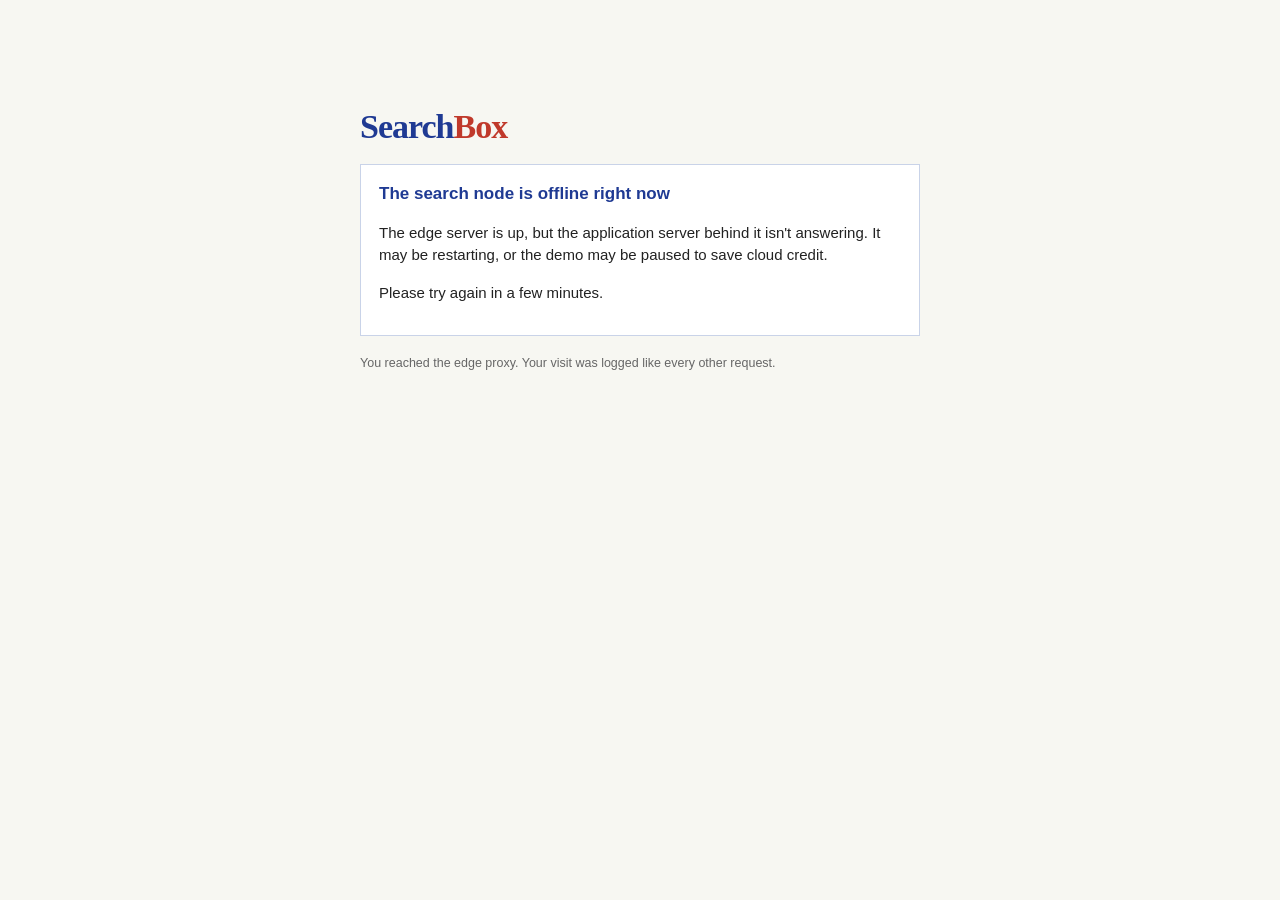
<file: infra/azure/edge/fallback.html>
<!doctype html>
<html lang="en">
<head>
<meta charset="utf-8">
<meta name="viewport" content="width=device-width, initial-scale=1">
<title>SearchBox: demo node offline</title>
<style>
  body { margin: 0; font: 15px/1.5 Arial, Helvetica, sans-serif; background: #f7f7f2; color: #222; }
  .box { max-width: 560px; margin: 12vh auto; padding: 0 16px; }
  .logo { font: bold 34px Georgia, "Times New Roman", serif; color: #1f3a93; letter-spacing: -1px; }
  .logo span { color: #c0392b; }
  .card { margin-top: 18px; background: #fff; border: 1px solid #c9d3e8; padding: 16px 18px; }
  .card h1 { font-size: 17px; margin: 0 0 8px; color: #1f3a93; }
  a { color: #1a0dab; }
  small { color: #666; }
</style>
</head>
<body>
<div class="box">
  <div class="logo">Search<span>Box</span></div>
  <div class="card">
    <h1>The search node is offline right now</h1>
    <p>The edge server is up, but the application server behind it isn't answering.
       It may be restarting, or the demo may be paused to save cloud credit.</p>
    <p>Please try again in a few minutes.</p>
  </div>
  <p><small>You reached the edge proxy. Your visit was logged like every other request.</small></p>
</div>
</body>
</html>
</file>
